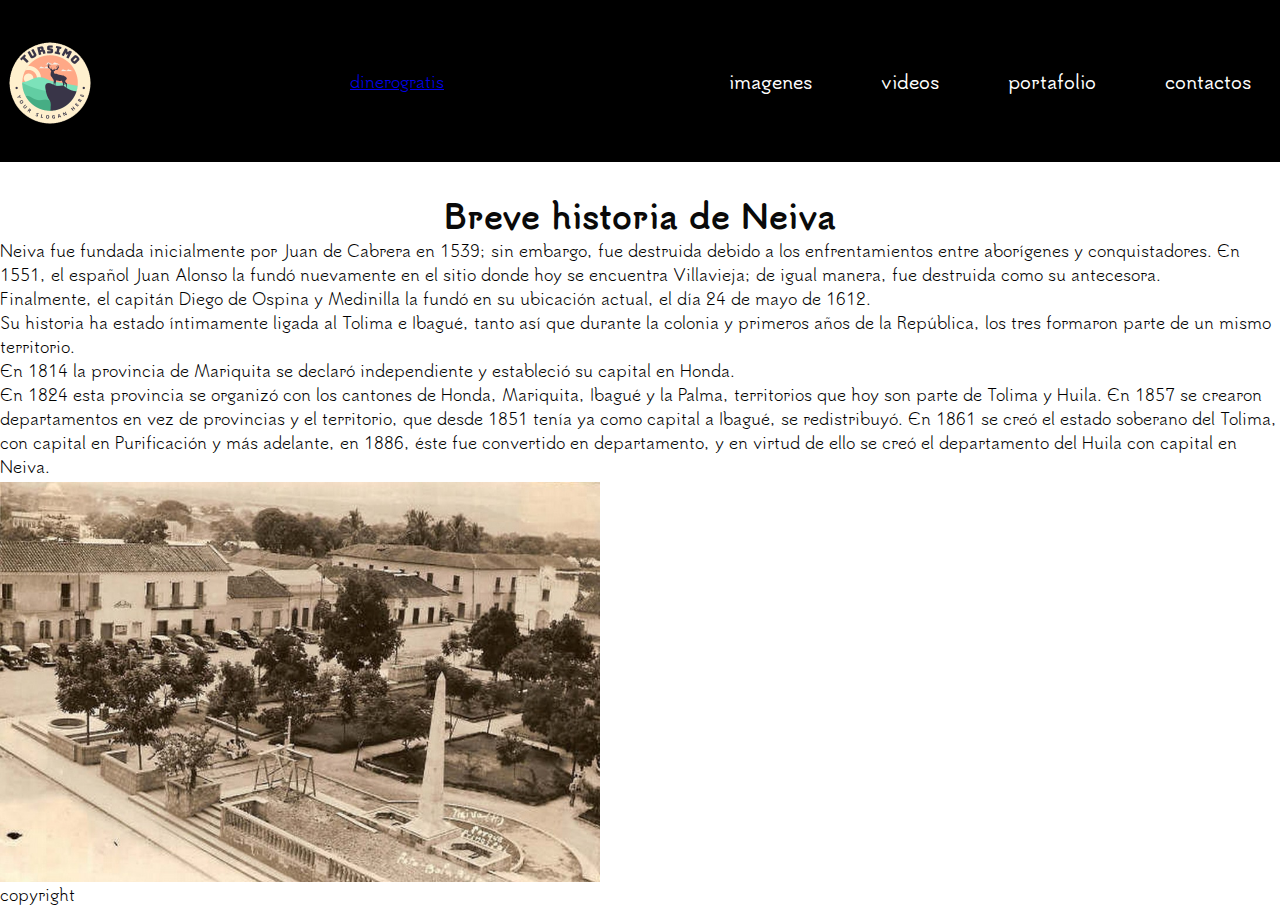
<file: index.html>
<!DOCTYPE html>
<html lang="en">
<head>
  <meta charset="UTF-8">
  <meta http-equiv="X-UA-Compatible" content="IE=edge">
  <meta name="viewport" content="width=device-width, initial-scale=1.0">
  <link rel="stylesheet" href="style2.css">
  <title>Document</title>
</head>
<body>
  <header class="header">
      <img  class="img" src="imagenes/logo.png">
     </nav>
      <ul>
        <li><a href="#modal1">dinerogratis</a></li>
    </ul>
  <div id="modal1" class="modalmask">
        <div class="modalbox movedown">
            <a href="#close" title="Close" class="close">X</a>
            <h2>dinero gratis</h2>
            <p>  para poder  obtener los 500 mil dolares dale click al video </p>
            <br>
            <iframe width="300" height="300" src="https://www.youtube.com/embed/xvFZjo5PgG0" title="YouTube video player" frameborder="0" allow="accelerometer; autoplay; clipboard-write; encrypted-media; gyroscope; picture-in-picture; web-share" allowfullscreen></iframe>
        </div>
</div>
    </div>
    
    </div>
    <nav class="navbar">
      <a href="imagenes.html">imagenes</a>
      <a href="videos.html">videos</a>
      <a href="portafolio.html">portafolio</a>
      <a href="contactos.html">contactos</a>
  </nav>
  </header>
  <main>
    <article>

 <h1 class="titulo"> Breve historia de Neiva </h1>
  Neiva fue fundada inicialmente por Juan de Cabrera en 1539; sin embargo, fue destruida debido a los enfrentamientos entre aborígenes y conquistadores. En 1551, el español Juan Alonso la fundó nuevamente en el sitio donde hoy se encuentra Villavieja; de igual manera, fue destruida como su antecesora.<br> Finalmente, el capitán Diego de Ospina y Medinilla la fundó en su ubicación actual, el día 24 de mayo de 1612.<br> Su historia ha estado íntimamente ligada al Tolima e Ibagué, tanto así que durante la colonia y primeros años de la República, los tres formaron parte de un mismo territorio.<br> En 1814 la provincia de Mariquita se declaró independiente y estableció su capital en Honda.<br> En 1824 esta provincia se organizó con los cantones de Honda, Mariquita, Ibagué y la Palma, territorios que hoy son parte de Tolima y Huila. En 1857 se crearon departamentos en vez de provincias y el territorio, que desde 1851 tenía ya como capital a Ibagué, se redistribuyó. En 1861 se creó el estado soberano del Tolima, con capital en Purificación y más adelante, en 1886, éste fue convertido en departamento, y en virtud de ello se creó el departamento del Huila con capital en Neiva.
<img  class="funa" src="imagenes/funda.jpg" alt="">
</article>
<section>


</section>
</main>
<footer>

copyright

</footer>
</body>
</html>
</file>
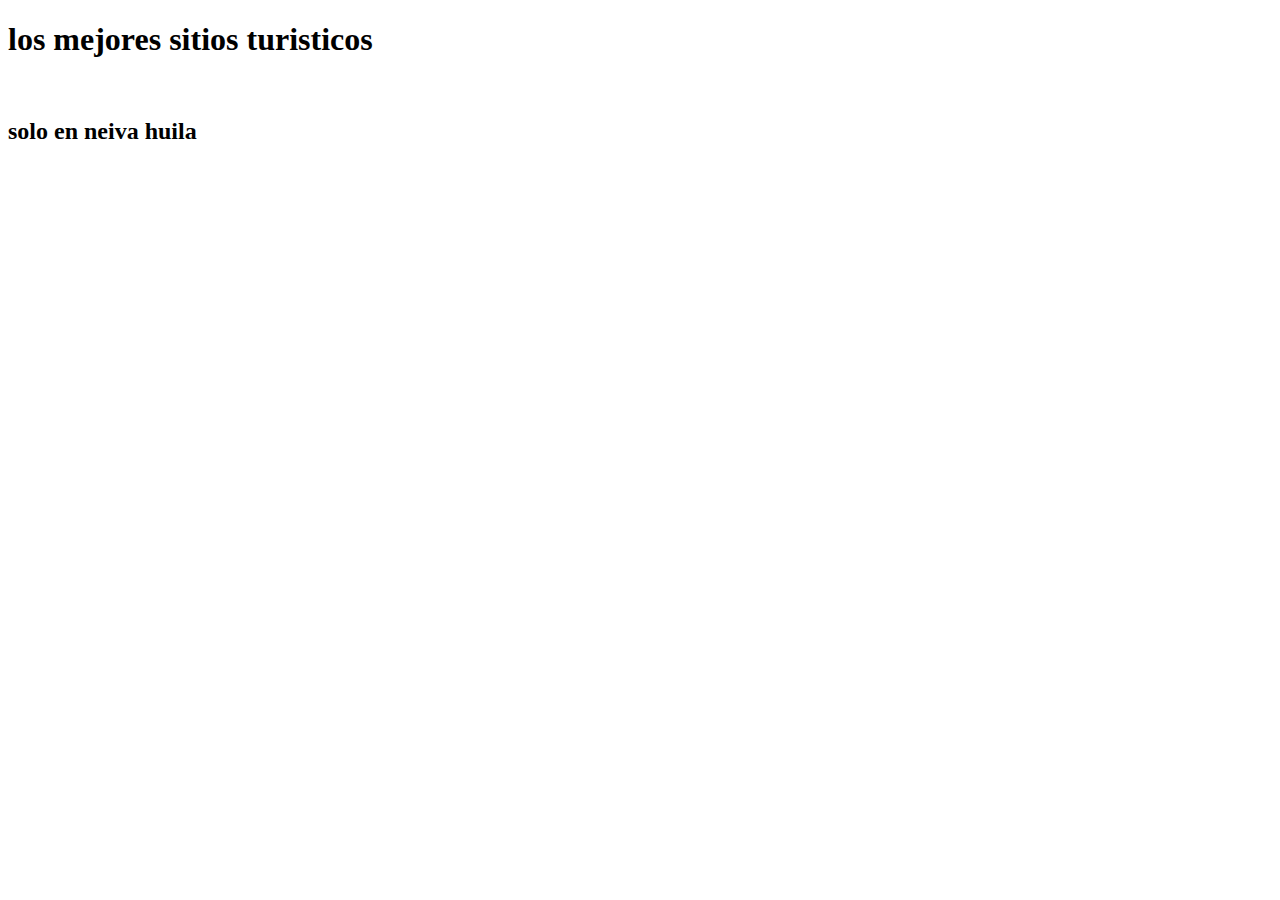
<file: videos.html>
<!DOCTYPE html>
<html lang="en">
<head>
    <meta charset="UTF-8">
    <meta http-equiv="X-UA-Compatible" content="IE=edge">
    <meta name="viewport" content="width=device-width, initial-scale=1.0">
    <title>sitios turisticos</title>
    <link rel="icon" href="icono.ico">
    <link rel="icon" href="imagenes/guia-turistico.ico">
</head>
<body>
<h1> los mejores sitios turisticos  </h1>
<br>
<h2>solo en neiva huila</h2>
<iframe width="560" height="315" src="https://www.youtube.com/embed/8BUBHwkwRq4" title="YouTube video player" frameborder="0" allow="accelerometer; autoplay; clipboard-write; encrypted-media; gyroscope; picture-in-picture; web-share" allowfullscreen></iframe>
    
</body>
</html>
</file>
<file: style2.css>
@import url('https://fonts.googleapis.com/css2?family=Tsukimi Rounded:wght300;400&display=swap');

*{
margin: 0;
padding: 0;
box-sizing: border-box;
    font-family: 'Tsukimi Rounded';

}
    .header{
        position: fixed;
         top: 0;
         left: 0;
         width: 100%;
         height: 18%;
         background: #000000;
         display: flex;
         justify-content: space-between;
         align-items: center;
         z-index: 100;
      }

      .navbar a{
        font-size: 18px;
        color: rgb(255, 255, 255);
        font-weight: 500;
        text-decoration: none;
        margin-left: 35px;
        margin-right: 29px;
        transition: .3s;
        }
        .navbar a:hover
        {
        color: rgb(250, 0, 0);
              
        }
     
        .btn a{
            text-decoration: none;
            display: inline-flex;
            justify-content: center;
            width: 150px;
            height: 40px;
            font-size: 20px;
            font-weight: 800;
            letter-spacing: 1px;
            color:rgb(255, 255, 255);
           }  
img{
    width: 100px;
    height: 100px;
margin-top: 4px;
float: left 10px;
float: right 2px;
}
.titulo{
        color: rgb(10, 10, 10);
        margin-top: 15%;
        display: flex;
        justify-content: center;
}
p{
    color: rgb(10, 10, 10);
        margin-top: 5%;
        display: flex;
        justify-content: center;
}

.modalmask {
    position: fixed;
    font-family: Arial, sans-serif;
    top: 0;
    right: 0;
    bottom: 0;
    left: 0;
    background: rgba(0,0,0,0.8);
    z-index: 99999;
    opacity:0;
    -webkit-transition: opacity 400ms ease-in;
    -moz-transition: opacity 400ms ease-in;
    transition: opacity 400ms ease-in;
    pointer-events: none;
}
.modalmask:target {
    opacity:1;
    pointer-events: auto;
}

/*Formato de la ventana*/
.modalbox{
    width: 550px;
    position: relative;
    padding: 5px 20px 13px 20px;
    background: #fff;
    border-radius:3px;
    -webkit-transition: all 500ms ease-in;
    -moz-transition: all 500ms ease-in;
    transition: all 500ms ease-in;
     
}

/*Movimientos*/
.movedown {
    margin: 0 auto;
}
.rotate {
    margin: 10% auto;
    -webkit-transform: scale(-5,-5);
    transform: scale(-5,-5);
}
.resize {
    margin: 10% auto;
    width:0;
    height:0;
 
}
.modalmask:target .movedown{       
    margin:10% auto;
}
.modalmask:target .rotate{     
    transform: rotate(360deg) scale(1,1);
        -webkit-transform: rotate(360deg) scale(1,1);
}
 
.modalmask:target .resize{
    width:400px;
    height:200px;
}

/*Boton de cerrar*/
.close {
    background: #606061;
    color: #FFFFFF;
    line-height: 25px;
    position: absolute;
    right: 1px;
    text-align: center;
    top: 1px;
    width: 24px;
    text-decoration: none;
    font-weight: bold;
    border-radius:3px;
 
}
.close:hover {
    background: #f10808;
    color:#222;
  }
  .funa{
width: 600px;
height: 400px;
display: flex;
justify-content: center;
  }
</file>
